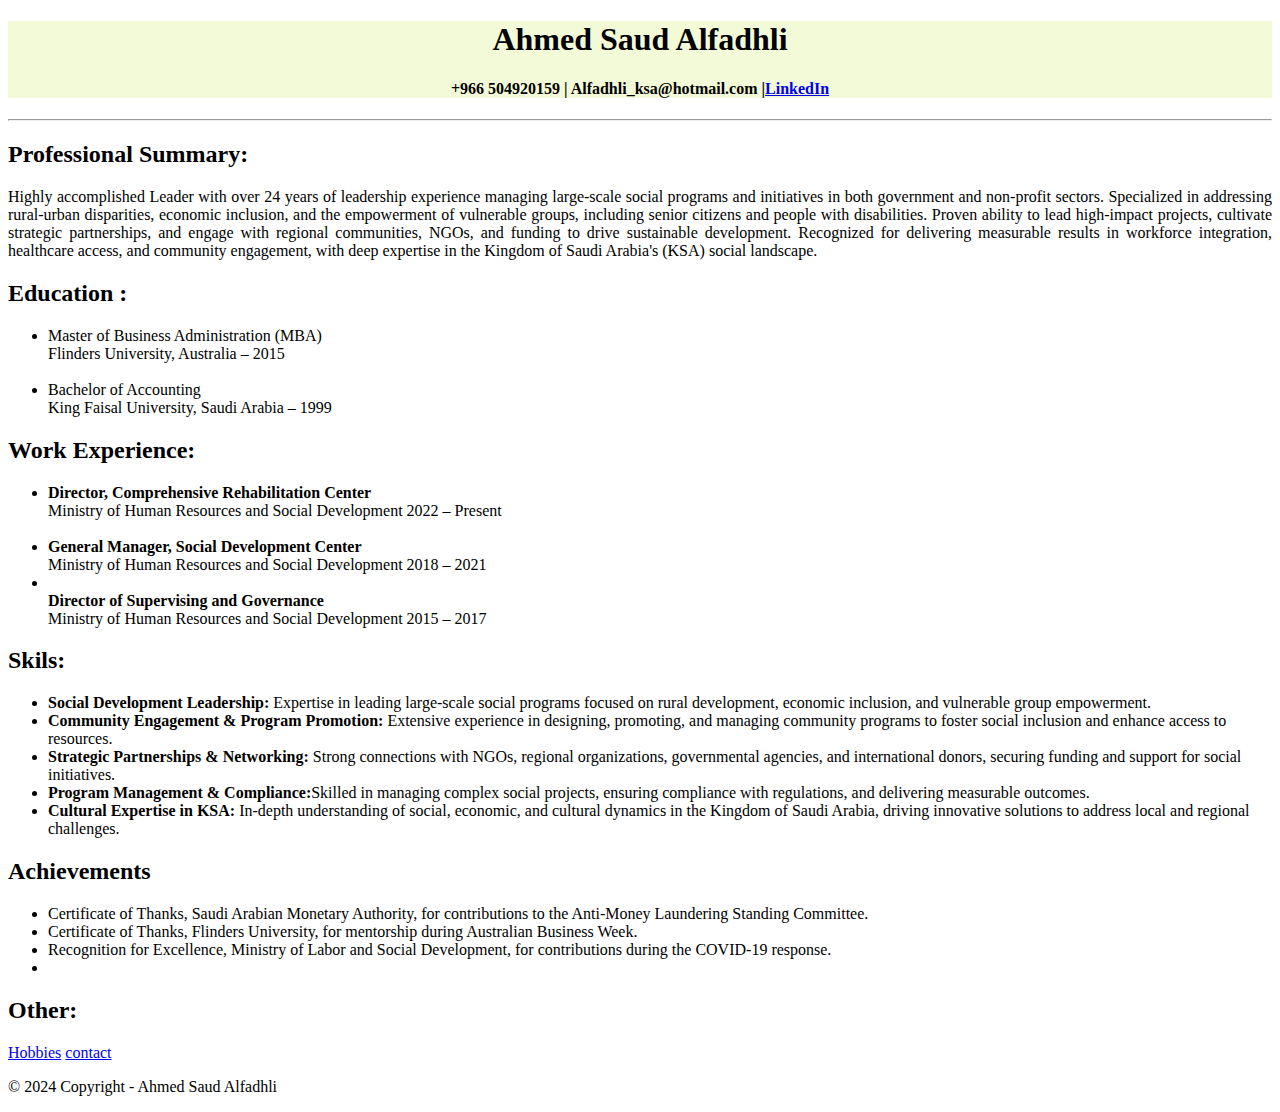
<file: index.html>
<!DOCTYPE html>
<html lang="en">
<head>
    <meta charset="UTF-8">
    <meta name="viewport" content="width=device-width, initial-scale=1.0">
    <link rel="stylesheet" href="./style.css">

    <title>My Profile</title>
</head>
<body>
    <section >
        <header>
        
            <center><h1>Ahmed Saud Alfadhli</h1></center>
            
            <center><h4> +966 504920159 | Alfadhli_ksa@hotmail.com |<a href="https://www.linkedin.com/in/alfadhli">LinkedIn</a>  </h4></center>
         </header>
     <hr>
    </section>
   <section>
    <h2>Professional Summary:</h2>
    <p align ="justify"> Highly accomplished Leader with over 24 years of leadership experience managing large-scale social programs and initiatives in both government and non-profit sectors. Specialized in addressing rural-urban disparities, economic inclusion, and the empowerment of vulnerable groups, including senior citizens and people with disabilities. Proven ability to lead high-impact projects, cultivate strategic partnerships, and engage with regional communities, NGOs, and funding to drive sustainable development. Recognized for delivering measurable results in workforce integration, healthcare access, and community engagement, with deep expertise in the Kingdom of Saudi Arabia's (KSA) social landscape.</p>
    
    <h2>Education :</h2>
    <ul>
        <li>Master of Business Administration (MBA) <br>Flinders University, Australia – 2015</li> <br> 
        <li>Bachelor of Accounting
          <br>  King Faisal University, Saudi Arabia – 1999
            </li>       
    </ul>

    <h2>Work Experience:</h2>
    <ul>
        <li><strong>Director, Comprehensive Rehabilitation Center</strong>
           <br> Ministry of Human Resources and Social Development
            2022 – Present </li><br>
        
        <li><strong>General Manager, Social Development Center </strong><br>
            Ministry of Human Resources and Social Development
            2018 – 2021
            <li>
             </li><strong>Director of Supervising and Governance</strong> <br> Ministry of Human Resources and Social Development
            </li>             2015 – 2017
             
       
        
    </ul>

    <h2>Skils:</h2>
    <ul>
        <li> <Strong>Social Development Leadership:</Strong> Expertise in leading large-scale social programs focused on rural development, economic inclusion, and vulnerable group empowerment.</li>
        <li><strong>Community Engagement & Program Promotion: </strong>Extensive experience in designing, promoting, and managing community programs to foster social inclusion and enhance access to resources.</li>
        <li><strong>Strategic Partnerships & Networking: </strong>Strong connections with NGOs, regional organizations, governmental agencies, and international donors, securing funding and support for social initiatives.</li>
        <li><strong>Program Management & Compliance:</strong>Skilled in managing complex social projects, ensuring compliance with regulations, and delivering measurable outcomes.</li>
        <li><strong>Cultural Expertise in KSA: </strong>In-depth understanding of social, economic, and cultural dynamics in the Kingdom of Saudi Arabia, driving innovative solutions to address local and regional challenges.</li>

    </ul>

    <h2>Achievements</h2>

    <ul>
        <li>Certificate of Thanks, Saudi Arabian Monetary Authority, for contributions to the Anti-Money Laundering Standing Committee.</li>
        <li>Certificate of Thanks, Flinders University, for mentorship during Australian Business Week.</li>
        <li>Recognition for Excellence, Ministry of Labor and Social Development, for contributions during the COVID-19 response.</li>
        <li></li>

    </ul>

    <h2>Other:</h2>

    <a href="./hobbies.html">Hobbies</a>
    <a href="./contact.html">contact</a>
   </section>

   <section >
    <footer >
       <p> &#xA9; 2024 Copyright - Ahmed Saud Alfadhli </p> 
    </footer>
   </section>

</body>
</html>
</file>
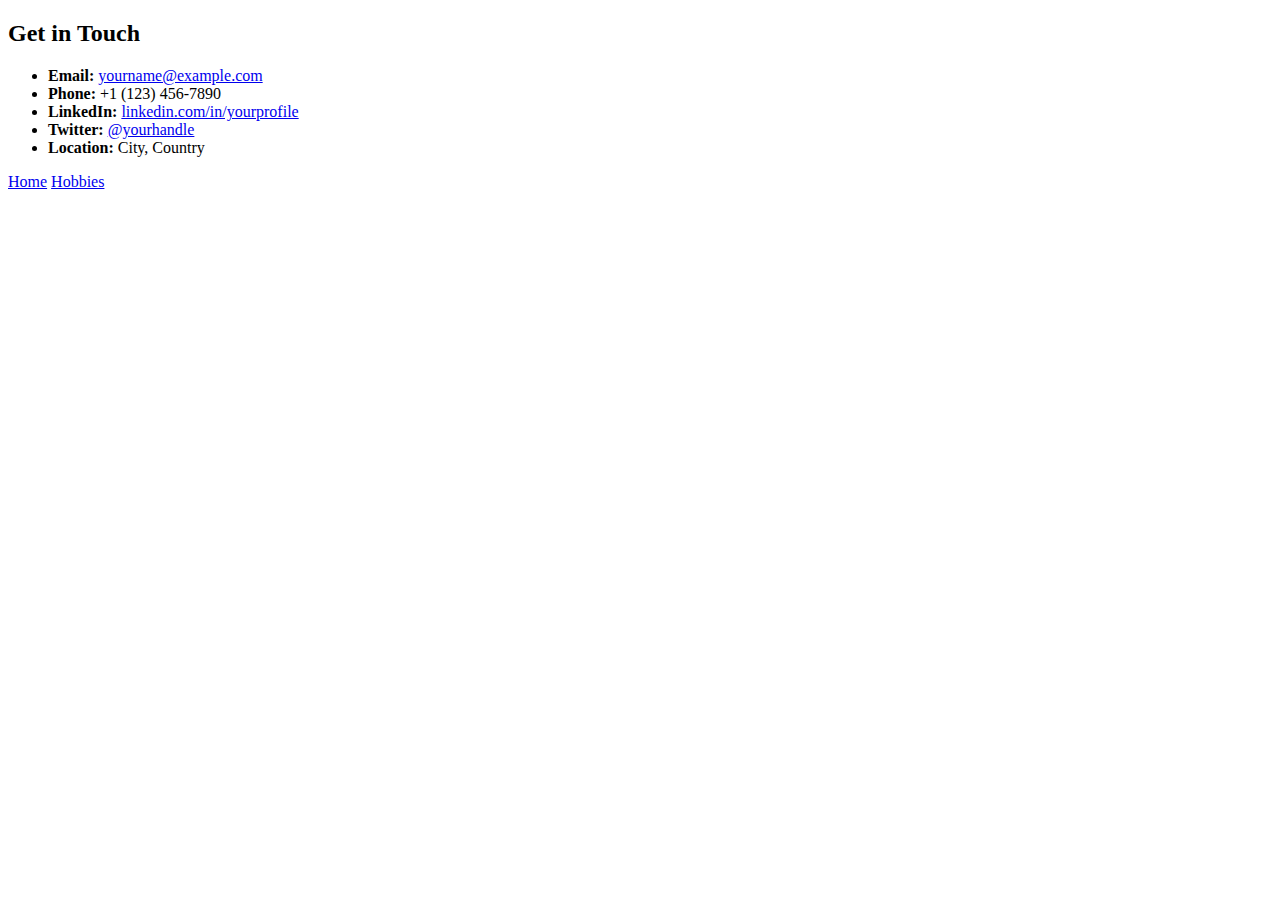
<file: contact.html>
<!DOCTYPE html>
<html lang="en">
<head>
    <meta charset="UTF-8">
    <meta name="viewport" content="width=device-width, initial-scale=1.0">
    <title>Document</title>
</head>
<body>
    <section id="contact-info">
        <h2>Get in Touch</h2>
        <ul>
            <li><strong>Email:</strong> <a href="mailto:yourname@example.com">yourname@example.com</a></li>
            <li><strong>Phone:</strong> +1 (123) 456-7890</li>
            <li><strong>LinkedIn:</strong> <a href="https://www.linkedin.com/in/yourprofile" target="_blank">linkedin.com/in/yourprofile</a></li>
            <li><strong>Twitter:</strong> <a href="https://twitter.com/yourhandle" target="_blank">@yourhandle</a></li>
            <li><strong>Location:</strong> City, Country</li>
        </ul>
    </section>


    <a href="./index.html">Home</a>
    <a href="./hobbies.html">Hobbies</a>
</body>
</html>
</file>
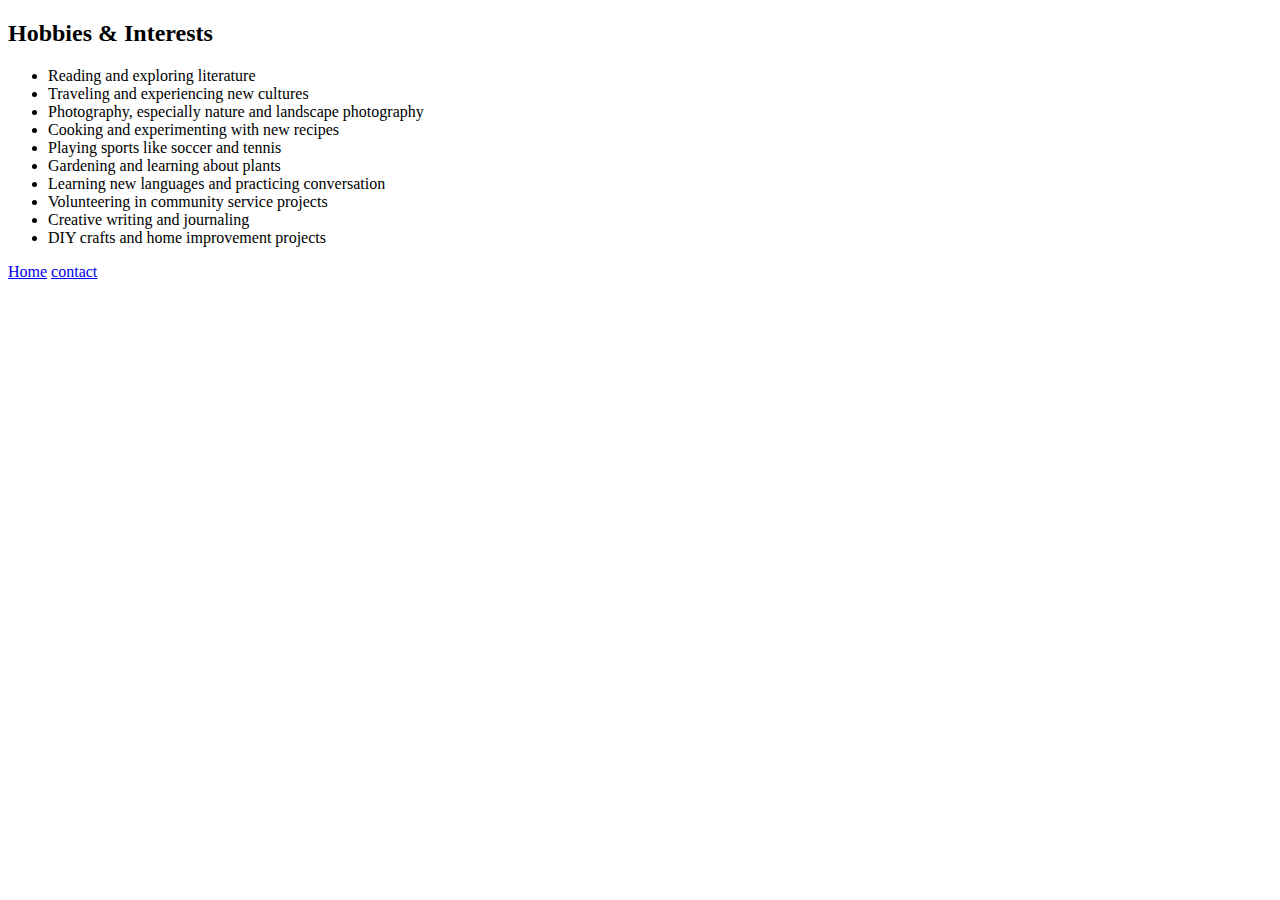
<file: hobbies.html>
<!DOCTYPE html>
<html lang="en">
<head>
    <meta charset="UTF-8">
    <meta name="viewport" content="width=device-width, initial-scale=1.0">
    <title>Document</title>
</head>
<body>
    <section id="hobbies">
        <h2>Hobbies & Interests</h2>
        <ul>
            <li>Reading and exploring literature</li>
            <li>Traveling and experiencing new cultures</li>
            <li>Photography, especially nature and landscape photography</li>
            <li>Cooking and experimenting with new recipes</li>
            <li>Playing sports like soccer and tennis</li>
            <li>Gardening and learning about plants</li>
            <li>Learning new languages and practicing conversation</li>
            <li>Volunteering in community service projects</li>
            <li>Creative writing and journaling</li>
            <li>DIY crafts and home improvement projects</li>
        </ul>
    </section>
    <a href="./index.html">Home</a>
    <a href="./contact.html">contact</a>
</body>

</html>
</file>
<file: style.css>
header{
    background-color: rgb(243, 250, 215);
    padding: 0%;
}
</file>
